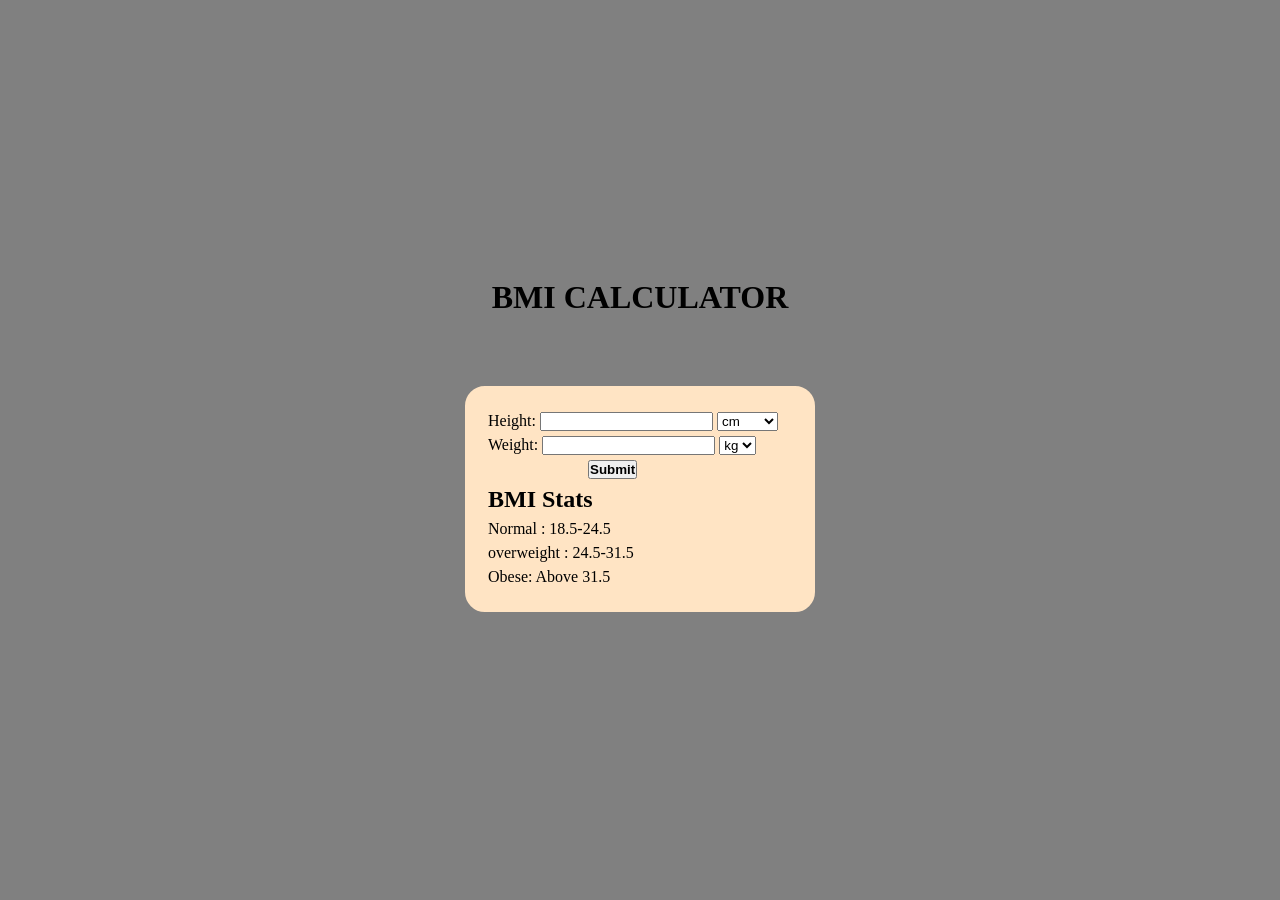
<file: p1.html>
<!DOCTYPE html>
<html lang="en">
  <head>
    <meta charset="UTF-8" />
    <meta name="viewport" content="width=device-width, initial-scale=1.0" />
    <title>BMI Calculator</title>
    <style>
      * {
        padding: 0;
        margin: 0;
        box-sizing: border-box;
        font-family: url("https://fonts.googleapis.com/css2?family=Archivo&family=Kalam&family=Libre+Baskerville&family=Merriweather:wght@400;900&family=Montserrat:wght@100;400;900&family=Red+Hat+Display:ital,wght@1,300&family=Sacramento&family=Ubuntu&display=swap");
      }
      body {
        background-color: grey;
      }
      .container {
        display: flex;
        flex-direction: column;
        justify-content: center;
        align-items: center;
        height: 100vh;
      }
      h1 {
        padding: 30px 50px;
      }
      button {
        margin: 0px 100px;
      }
      form {
        background-color: bisque;
        width: 350px;
        height: auto;
        padding: 20px 20px;
        margin: 40px;
        border: 3px solid bisque;
        border-radius: 20px;
        line-height: 1.5;
      }
      /* .container h2,
      p {
        padding: 10px 10px;
      } */
    </style>
  </head>
  <body>
    <div class="container">
      <h1>BMI CALCULATOR</h1>
      <form>
        <label>Height: </label>
        <input type="text" id="height" value="" />
        <select name="dropdown">
          <option value="cm">cm</option>
          <option value="m">m</option>
          <option value="inches">inches</option></select
        ><br />

        <label>Weight: </label>
        <input type="text" id="weight" value="" />
        <select name="dropdown">
          <option value="kg">kg</option>
          <option value="g">g</option></select
        ><br />
        <button><strong>Submit</strong></button><br />
        <div id="result"></div>
        <h2>BMI Stats</h2>
        <p>Normal : 18.5-24.5</p>
        <p>overweight : 24.5-31.5</p>
        <p>Obese: Above 31.5</p>
      </form>
    </div>
    <script src="p1.js"></script>
  </body>
</html>
</file>
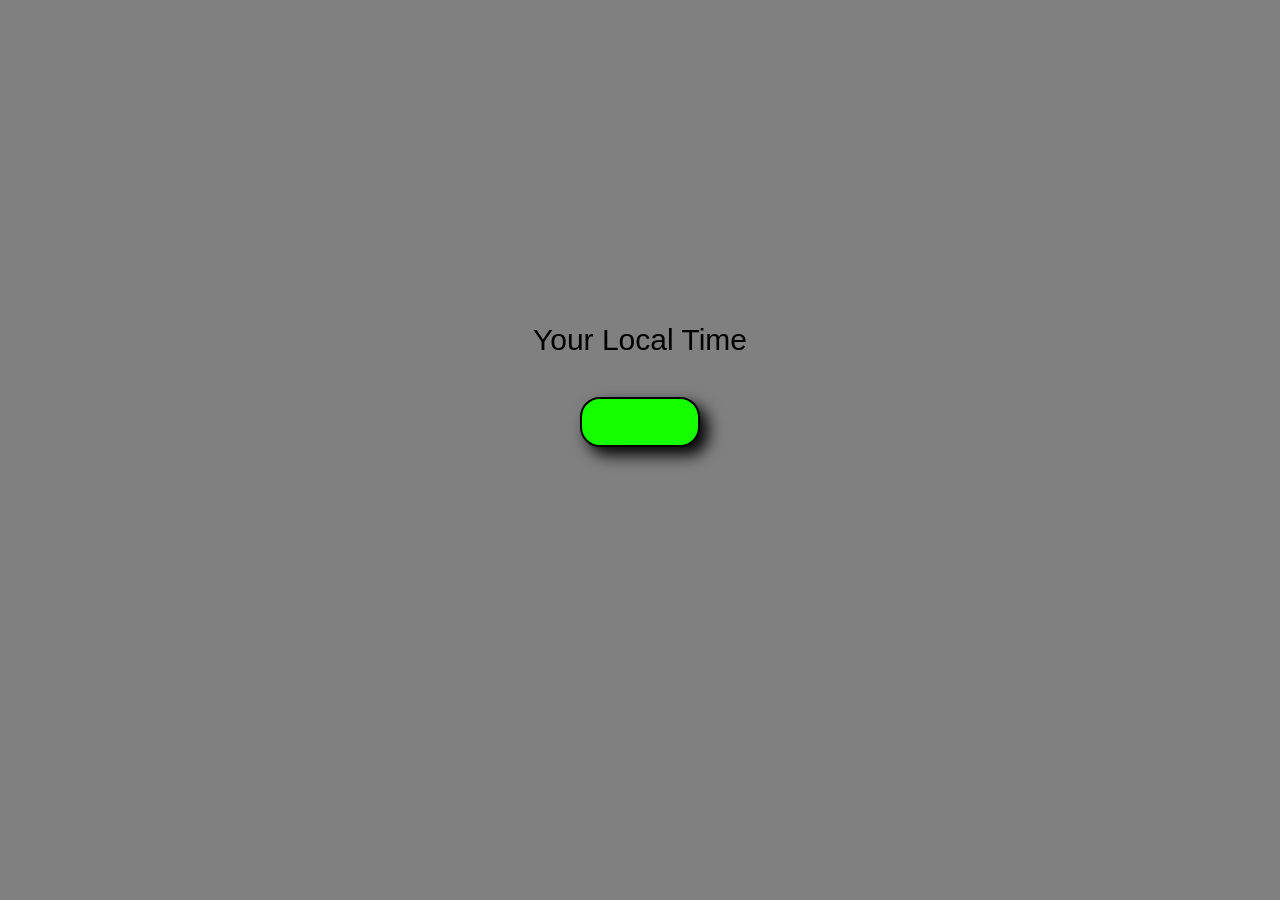
<file: p2.html>
<!DOCTYPE html>
<html lang="en">
  <head>
    <meta charset="UTF-8" />
    <meta name="viewport" content="width=device-width, initial-scale=1.0" />
    <title>Clock</title>
    <style>
      * {
        padding: 0;
        margin: 0;
        box-sizing: border-box;
        font-family: url("https://fonts.googleapis.com/css2?family=Archivo&family=Kalam&family=Libre+Baskerville&family=Merriweather:wght@400;900&family=Montserrat:wght@100;400;900&family=Red+Hat+Display:ital,wght@1,300&family=Sacramento&family=Ubuntu&display=swap");
      }
      body {
        background-color: grey;
      }
      .container {
        display: flex;
        height: 90vh;
        flex-direction: column;
        justify-content: center;
        align-items: center;
      }
      #ban {
        font-weight: 200;
        font-size: 30px;
        font-family: "Ubuntu", sans-serif;
      }
      #clock {
        background-color: #16ff00;
        width: 120px;
        height: 50px;
        border: 2px solid #000;
        border-radius: 20px;
        padding: 16px;
        margin: 40px;
        filter: drop-shadow(8px 8px 8px #000);
      }
    </style>
  </head>
  <body>
    <div class="container">
      <div id="ban"><span>Your Local Time</span></div>
      <div id="clock"></div>
    </div>
    <script src="p2.js"></script>
  </body>
</html>
</file>
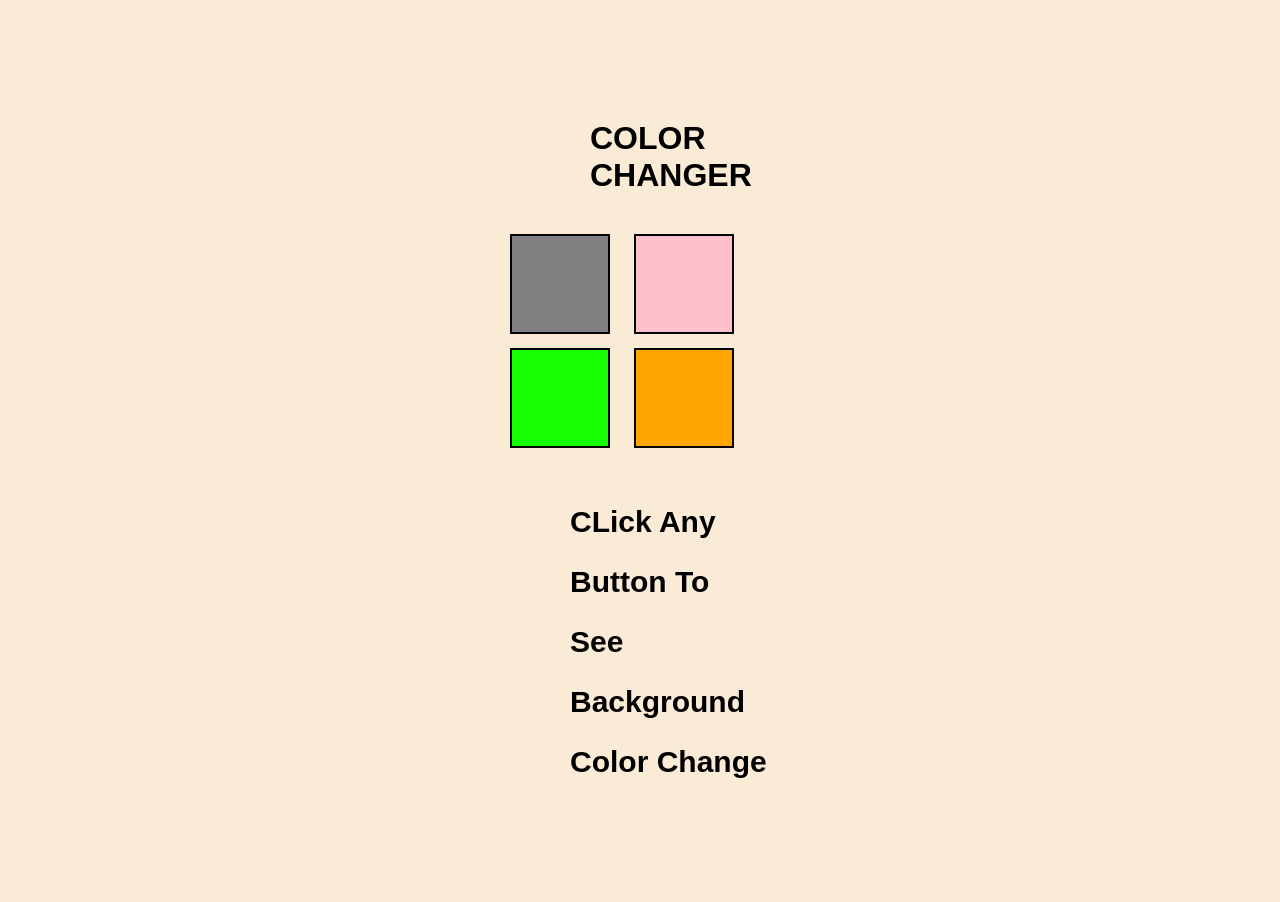
<file: p3.html>
<!DOCTYPE html>
<html lang="en">
  <head>
    <meta charset="UTF-8" />
    <meta name="viewport" content="width=device-width, initial-scale=1.0" />
    <title>SWITCHER</title>
    <style>
      * {
        padding: 0;
        margin: 0;
        box-sizing: border-box;
        font-family: url("https://fonts.googleapis.com/css2?family=Archivo&family=Kalam&family=Libre+Baskerville&family=Merriweather:wght@400;900&family=Montserrat:wght@100;400;900&family=Red+Hat+Display:ital,wght@1,300&family=Sacramento&family=Ubuntu&display=swap");
      }
      body {
        background-color: antiquewhite;
      }
      .container {
        padding: 100px 500px;
      }
      h1 {
        font-family: "Ubuntu", sans-serif;
        font-weight: bold;
        padding: 20px 10px 30px 90px;
      }
      p {
        font-family: "Ubuntu", sans-serif;
        font-weight: bold;
        font-size: 30px;
        padding: 40px 10px 10px 70px;
        line-height: 2;
      }
      .button {
        display: inline-flex;
        justify-content: space-between;
        align-items: center;
        width: 100px;
        height: 100px;
        border: 2px solid #000;
        margin: 10px 10px 0px 10px;
      }
      #grey {
        background-color: grey;
      }
      #pink {
        background-color: pink;
      }
      #green {
        background-color: #16ff00;
      }
      #orange {
        background-color: orange;
      }
    </style>
  </head>
  <body>
    <div class="container">
      <h1>COLOR CHANGER</h1>
      <span class="button" id="grey"></span>
      <span class="button" id="pink"></span>
      <span class="button" id="green"></span>
      <span class="button" id="orange"></span>
      <br />
      <p>CLick Any Button To See <br />Background Color Change</p>
    </div>
    <script src="p3.js"></script>
  </body>
</html>
</file>
